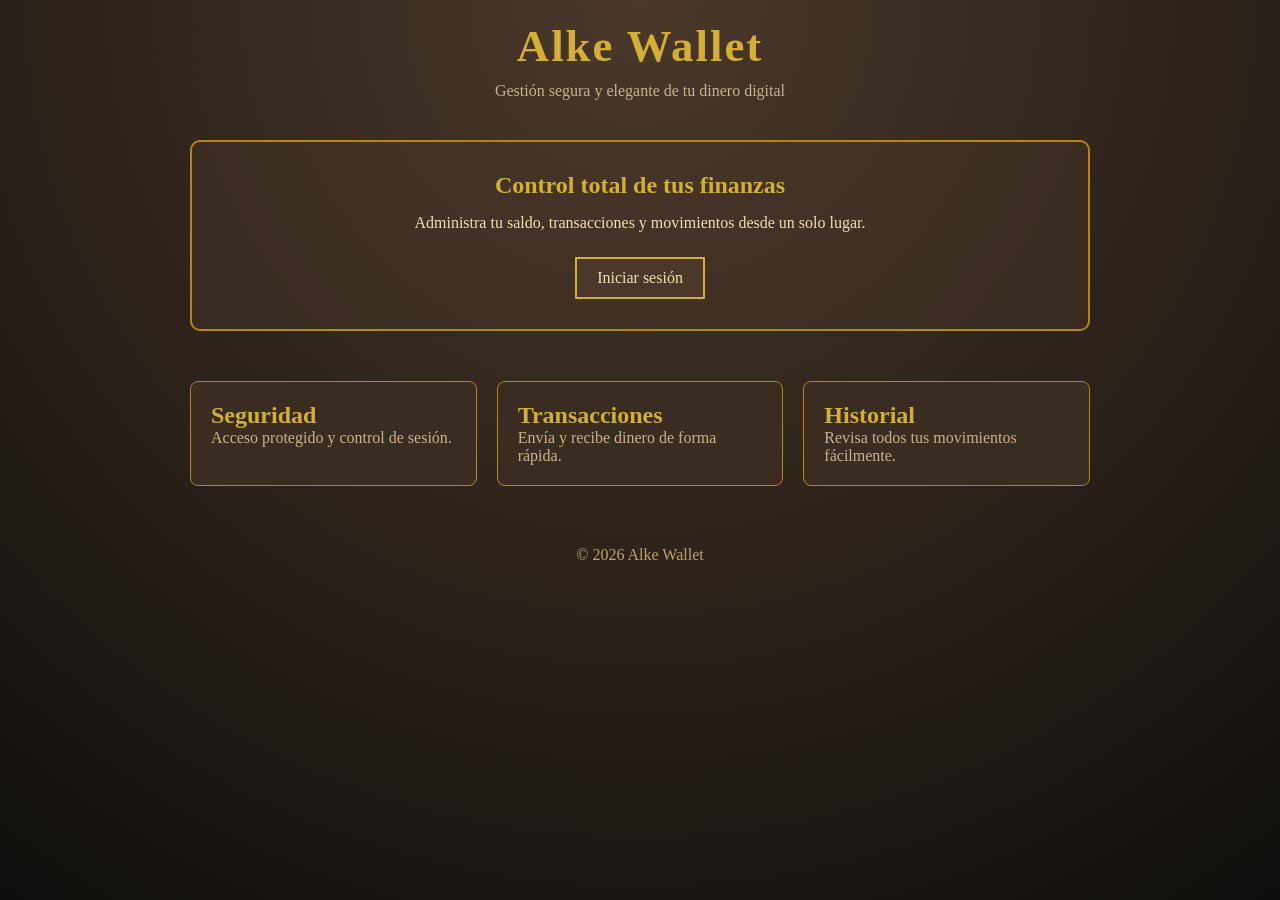
<file: index.html>
<!DOCTYPE html>
<html lang="es">
<head>
    <meta charset="UTF-8">
    <meta name="viewport" content="width=device-width, initial-scale=1.0">
    <title>Alke Wallet - Inicio</title>
    <link rel="stylesheet" href="./css/global.css">
    <link rel="stylesheet" href="./css/index.css">
</head>

<body>

    <header class="hero">
        <h1>Alke Wallet</h1>
        <p>Gestión segura y elegante de tu dinero digital</p>
    </header>

    <main class="container">

        <section class="card">
            <h2>Control total de tus finanzas</h2>
            <p>Administra tu saldo, transacciones y movimientos desde un solo lugar.</p>

            <div class="actions">
                <a href="./modules/login/login.html" class="btn btn-primary">Iniciar sesión</a>
            </div>
        </section>

        <section class="features">

            <div class="feature-box">
                <h2>Seguridad</h2>
                <p>Acceso protegido y control de sesión.</p>
            </div>

            <div class="feature-box">
                <h2>Transacciones</h2>
                <p>Envía y recibe dinero de forma rápida.</p>
            </div>

            <div class="feature-box">
                <h2>Historial</h2>
                <p>Revisa todos tus movimientos fácilmente.</p>
            </div>

        </section>

    </main>

    <footer class="footer">
        <p>© 2026 Alke Wallet</p>
    </footer>

</body>
</html>
</file>
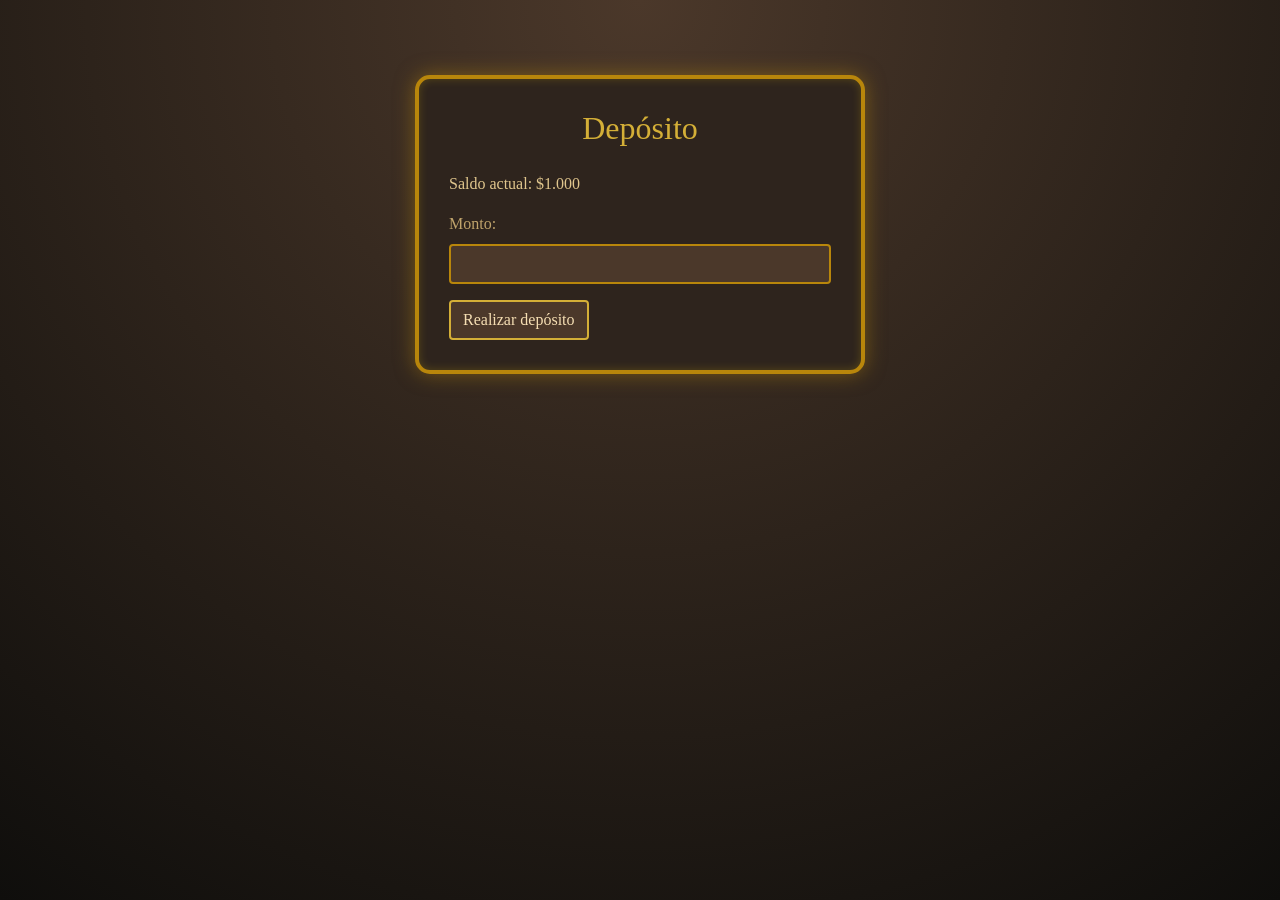
<file: modules/depositos/deposit.html>
<!DOCTYPE html>
<html lang="es">
    <head>
        <meta charset="UTF-8">
        <meta name="viewport" content="width=device-width, initial-scale=1.0">
        <title>Wallet - Deposito</title>
        <link rel="stylesheet" href="https://maxcdn.bootstrapcdn.com/bootstrap/4.0.0/css/bootstrap.min.css">
        <link rel="stylesheet" href="../../css/global.css">
        <link rel="stylesheet" href="deposit.css">
        <script src="deposit.js" defer></script>
        <script src="https://code.jquery.com/jquery-3.7.1.min.js"></script>

    </head>
    <body>
        <div class="container">
            <h2>Depósito</h2>
            <p>Saldo actual: $<span id="saldo">0</span></p>
            <div class="form-group">
                <label for="monto">Monto:</label>
                <input type="number" id="monto" class="form-control">
            </div>

            <button id="depositarBtn" class="btn btn-primary">
                Realizar depósito
            </button>
            <div id="mensaje" class="alert alert-success mt-2" style="display:none;">
                    Se han depositado ...
            </div>
        </div>
    </body>
</html>
</file>
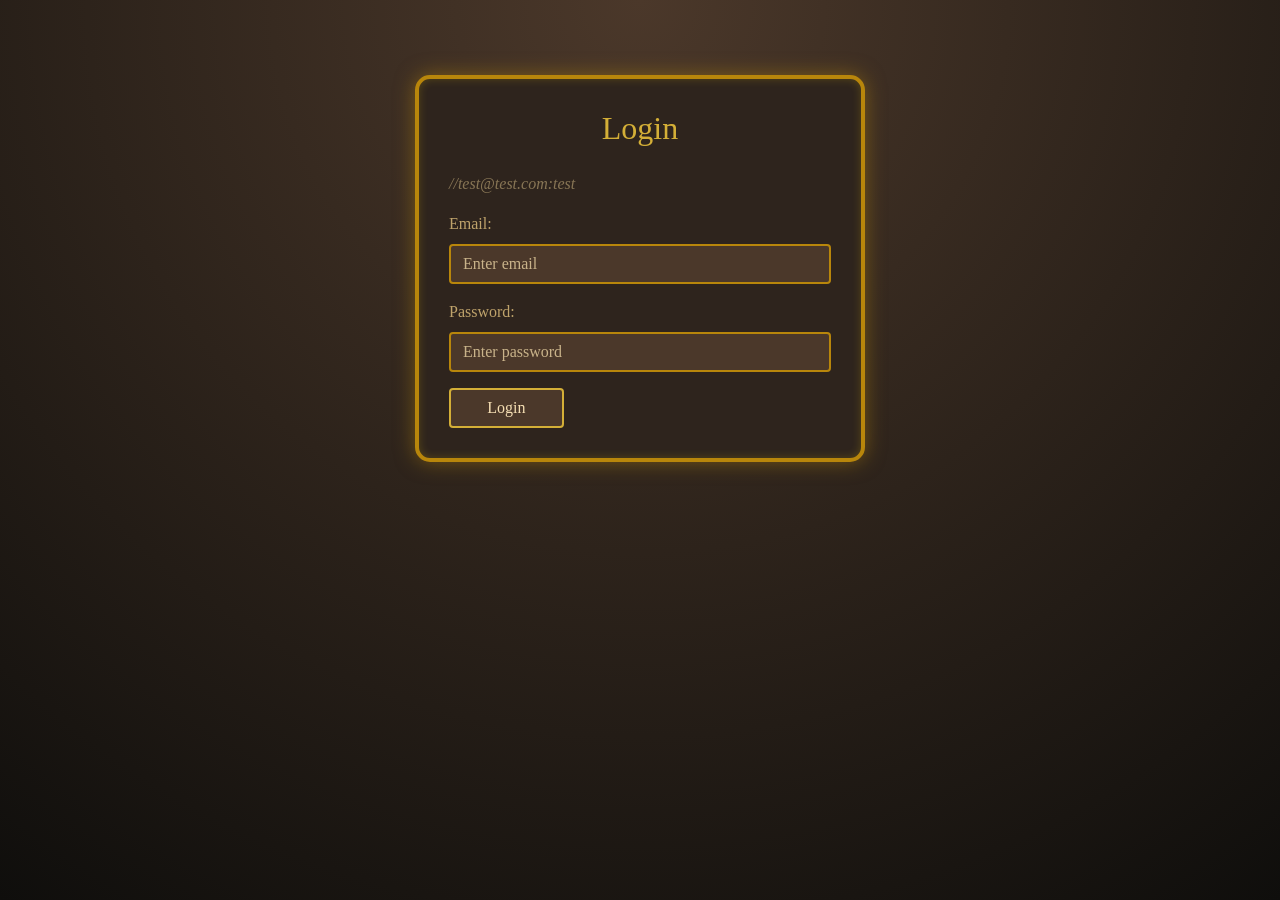
<file: modules/login/login.html>
<!DOCTYPE html>
<html>
    <head>
    <title>Wallet - Login</title>
    <link rel="stylesheet" href="https://maxcdn.bootstrapcdn.com/bootstrap/4.0.0/css/bootstrap.min.css">
    <link rel="stylesheet" href="login.css">
    <link rel="stylesheet" href="../../css/global.css">
    <script src="login.js" defer></script>
    <script src="https://code.jquery.com/jquery-3.7.1.min.js"></script>
    </head>
    <body>
    <div class="container">
        <h2>Login</h2>
        <form id="loginForm">
        <p style="opacity: 0.5; font-style: italic;">//test@test.com:test</p>
        <div class="form-group">
            <label for="email">Email:</label>
            <input type="email" class="form-control" id="email" placeholder="Enter email" required>
        </div>
        <div class="form-group">
            <label for="password">Password:</label>
            <input type="password" class="form-control" id="password" placeholder="Enter password" required>
        </div>
        <button type="submit" class="btn btn-primary">Login</button>
        </form>
        <div id="mensaje" class="alert alert-danger mt-2" style="display:none;">
            Credenciales incorrectas
        </div>
    </div>
    </body>
</html>
</file>
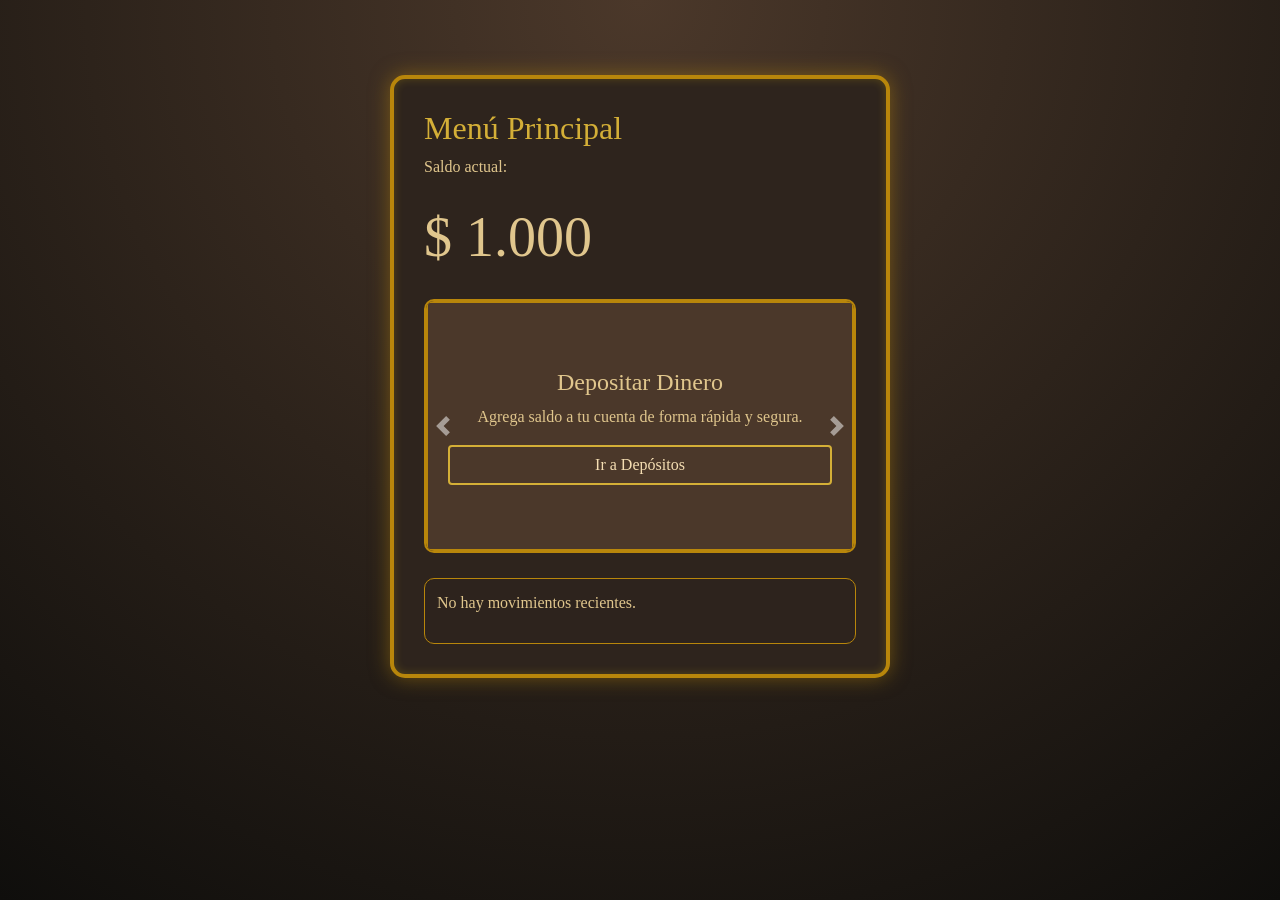
<file: modules/transacciones/menu.html>
<!DOCTYPE html>
<html lang="es">
<head>
    <meta charset="UTF-8">
    <meta name="viewport" content="width=device-width, initial-scale=1.0">
    <title>Wallet - Menú Principal</title>

    <link rel="stylesheet" href="https://maxcdn.bootstrapcdn.com/bootstrap/4.0.0/css/bootstrap.min.css">
    <link rel="stylesheet" href="../../css/global.css">
    <link rel="stylesheet" href="menu.css">

    <script src="https://code.jquery.com/jquery-3.7.1.min.js"></script>
    <script src="https://cdnjs.cloudflare.com/ajax/libs/popper.js/1.12.9/umd/popper.min.js"></script>
    <script src="https://maxcdn.bootstrapcdn.com/bootstrap/4.0.0/js/bootstrap.min.js"></script>
    <script src="menu.js" defer></script>
</head>

<body>

    <div class="container">

        <h2>Menú Principal</h2>

        <p>Saldo actual:</p>
        <span id="saldo">0</span>
        <div id="menuCarousel" class="carousel slide" data-ride="carousel">

            <div class="carousel-inner">

                <div class="carousel-item active">
                    <div class="card text-center">
                        <div class="card-body">
                            <h4>Depositar Dinero</h4>
                            <p>
                                Agrega saldo a tu cuenta de forma rápida y segura.
                            </p>
                            <button id="depositarBtn" class="btn btn-primary">
                                Ir a Depósitos
                            </button>
                        </div>
                    </div>
                </div>

                <div class="carousel-item">
                    <div class="card text-center">
                        <div class="card-body">
                            <h4>Enviar Dinero</h4>
                            <p>
                                Realiza transferencias a tus contactos registrados.
                            </p>
                            <button id="enviarBtn" class="btn btn-primary">
                                Ir a Transferencias
                            </button>
                        </div>
                    </div>
                </div>

                <div class="carousel-item">
                    <div class="card text-center">
                        <div class="card-body">
                            <h4>Últimos Movimientos</h4>
                            <p>
                                Consulta el historial reciente de tu cuenta.
                            </p>
                            <button id="movimientosBtn" class="btn btn-primary">
                                Ver Movimientos
                            </button>
                        </div>
                    </div>
                </div>

            </div>

            <a class="carousel-control-prev" href="#menuCarousel" role="button" data-slide="prev">
                <span class="carousel-control-prev-icon"></span>
            </a>

            <a class="carousel-control-next" href="#menuCarousel" role="button" data-slide="next">
                <span class="carousel-control-next-icon"></span>
            </a>

        </div>

        <div id="redirectionMsg"
             class="alert alert-success mt-3"
             style="display:none;">
        </div>
        <div id="ultimosMovimientos" class="mt-3"></div>
    </div>

</body>
</html>
</file>
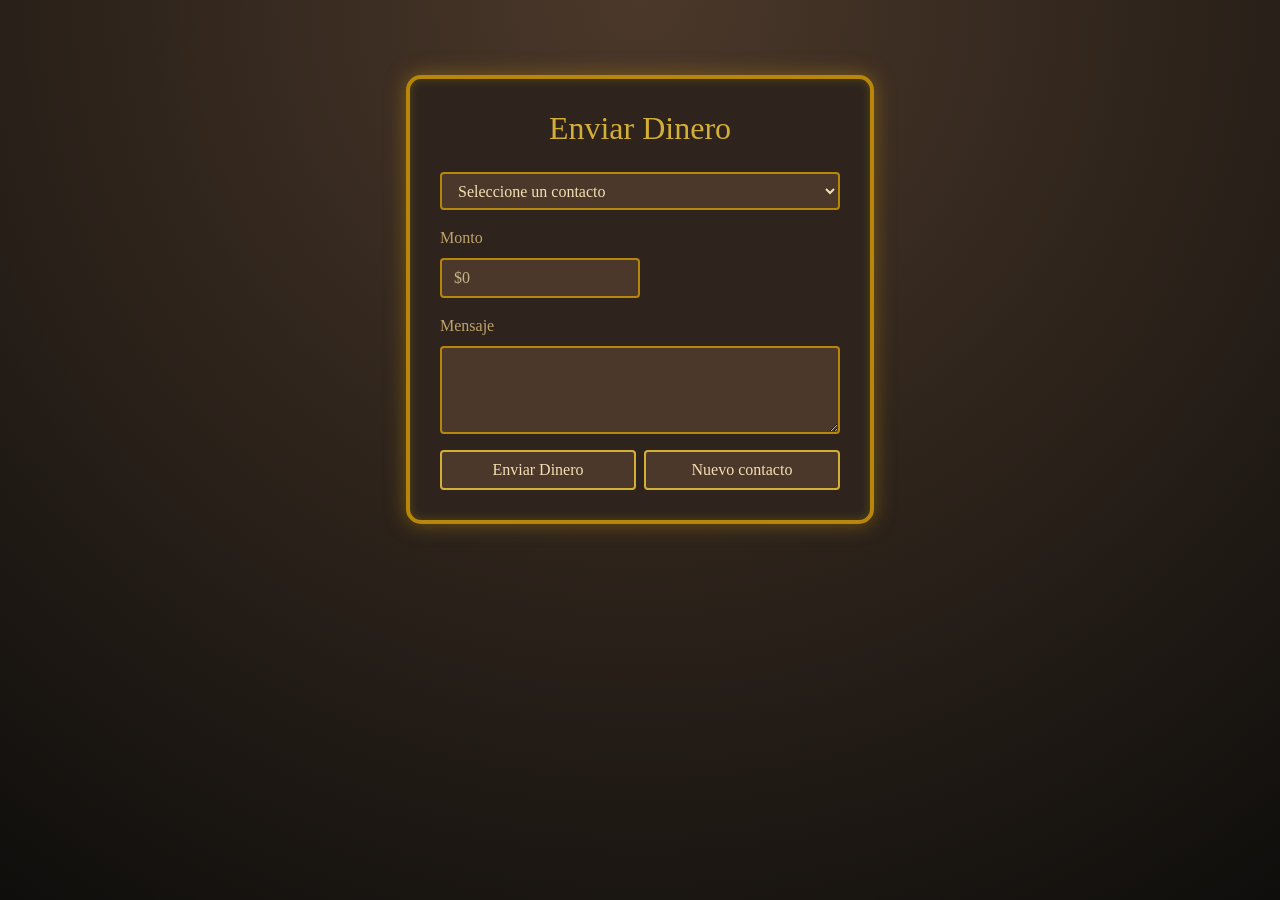
<file: modules/transacciones/sendmoney.html>
<!DOCTYPE html>
<html lang="es">
    <head>
        <meta charset="UTF-8">
        <meta name="viewport" content="width=device-width, initial-scale=1.0">
        <title>Enviar Dinero</title>
        <link rel="stylesheet" href="https://maxcdn.bootstrapcdn.com/bootstrap/4.0.0/css/bootstrap.min.css">
        <link rel="stylesheet" href="../../css/global.css">
        <link rel="stylesheet" href="sendmoney.css">
        <script src="https://code.jquery.com/jquery-3.7.1.min.js"></script>
        <script src="sendmoney.js" defer></script>
        </head>

    <body>
        <div class="container">
            <div class="panel">
                <div class="panel-izq">
                    <h2>Enviar Dinero</h2>
                    <div id="alerta" class="alert" style="display:none;"></div>
                    <form id="transferenciaForm">
                        <div class="form-group">
                            
                            <select id="contactos" class="form-control">
                                <option value="" selected disabled>Seleccione un contacto</option>
                            </select>
                        </div>
                        <div class="form-group">
                            <label>Monto</label>
                            <input id="monto" type="number" class="form-control" placeholder="$0" required>

                        </div>
                        <div class="form-group">
                            <label>Mensaje</label>
                            <textarea id="mensaje1" class="form-control" rows="3"></textarea>
                        </div>
                        <div class="d-flex">
                            <button type="submit" class="btn btn-primary mr-2">Enviar Dinero</button>
                            <button id="btnNuevoContacto" class="btn btn-primary" type="button">Nuevo contacto</button>
                        </div>
                    </form>
                </div>
                <div class="separador"></div>
                <div class="panel-der">
                    <div id="formContacto" style="display:none;">
                        <h2>Nuevo Contacto</h2>
                        <form id="contactoForm">
                            <input type="text" id="nombre" class="form-control mt-2 " placeholder="Nombre" required>
                            <input type="text" id="alias" class="form-control mt-2" placeholder="Alias" required>
                            <input type="text" id="banco" class="form-control mt-2" placeholder="Banco" required>
                            <input type="text" id="run" class="form-control mt-2" placeholder="Número de RUN" required>
                            <input type="text" id="numeroCuenta" class="form-control mt-2" placeholder="Número de cuenta" required>
                            <button type="submit" id="guardar_contacto" class="btn btn-primary">Guardar</button>
                            <div id="alerta1" class="alert mt-2" style="display:none"></div>
                        </form>
                    </div>
                </div>
            </div>
        </div>
    </body>
    </html>
</file>
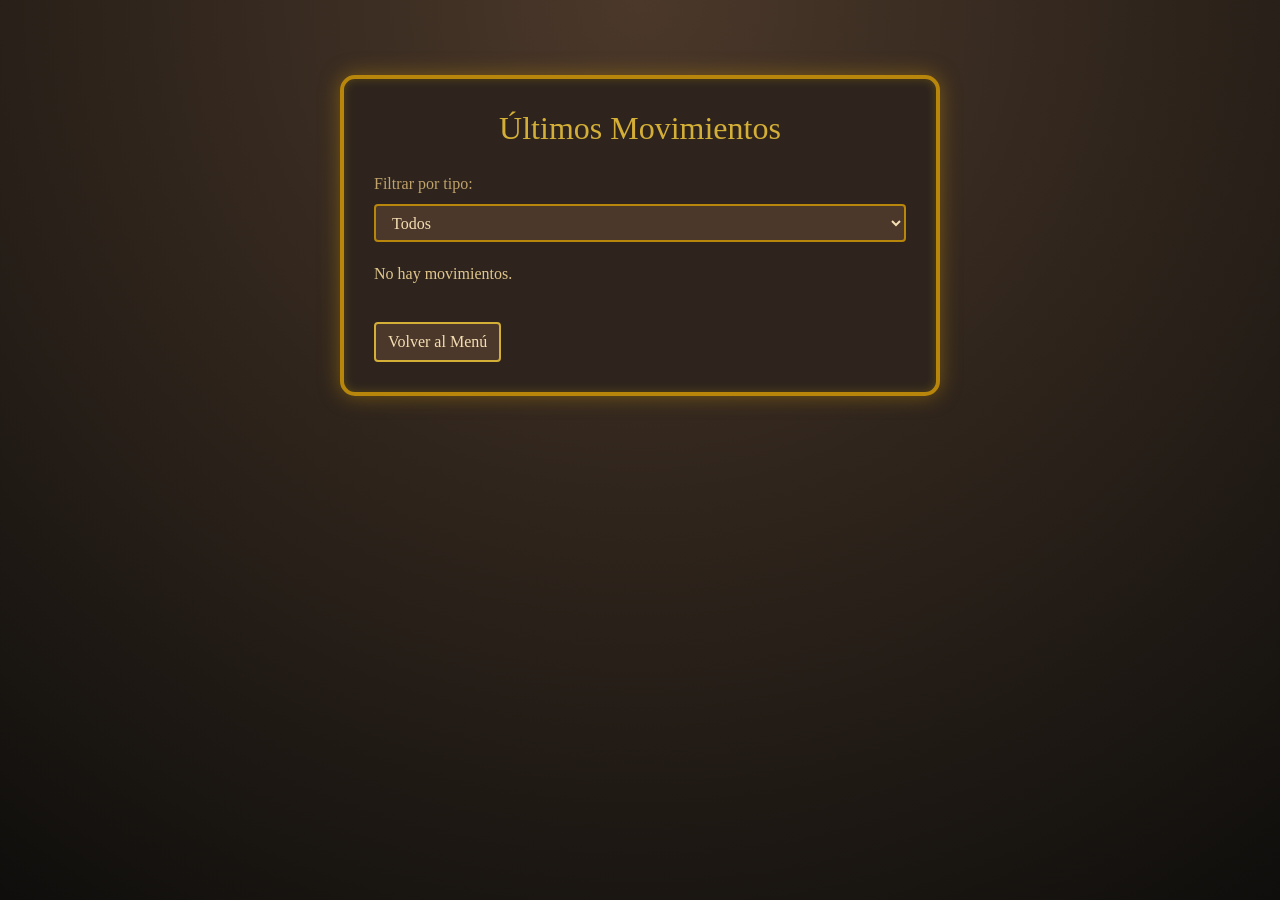
<file: modules/transacciones/transactions.html>
<!DOCTYPE html>
<html lang="es">
<head>
    <meta charset="UTF-8">
    <meta name="viewport" content="width=device-width, initial-scale=1.0">
    <title>Últimos Movimientos</title>

    <link rel="stylesheet" href="https://maxcdn.bootstrapcdn.com/bootstrap/4.0.0/css/bootstrap.min.css">
    <link rel="stylesheet" href="transactions.css">
    <script src="https://code.jquery.com/jquery-3.7.1.min.js"></script>
    <script src="transactions.js" defer></script>

</head>

<body>

<div class="container">

    <h2>Últimos Movimientos</h2>

    <div class="form-group">
        <label for="filtroTipo">Filtrar por tipo:</label>
        <select id="filtroTipo" class="form-control">
            <option value="todos">Todos</option>
            <option value="compra">Compra</option>
            <option value="deposito">Depósito</option>
            <option value="transferencia_recibida">
                Transferencia recibida
            </option>
        </select>
    </div>

    <div id="listaMovimientos"></div>

    <a href="menu.html" class="btn btn-primary mt-3">
        Volver al Menú
    </a>

</div>

</body>
</html>
</file>
<file: css/global.css>
* {
    margin: 0;
    padding: 0;
    box-sizing: border-box;
}

body {
    min-height: 100vh;
    font-family: Georgia, serif;
    padding: 20px;
    background: radial-gradient(circle at top, #4b382a, #0f0e0c);
}

h2 {
    color: #d4af37;
}

label {
    color: #bfa36b;
}

.form-control {
    background: #4b382a;
    border: 2px solid #b8860b;
    color: #f5deb3;
}

.form-control:focus {
    background: #4b382a;
    color: #f5deb3;
    border-color: #d4af37;
    box-shadow: 0 0 8px rgba(212, 175, 55, .5);
}

.form-control::placeholder {
    color: #c9b38a;
}

.btn-primary {
    background: #4b382a;
    border: 2px solid #d4af37;
    color: #f5deb3;
    transition: .3s;
}

.btn-primary:hover {
    background: #6b4f3d;
    border-color: #d4af37;
}

.alert-danger {
    text-align: center;
    background-color: #5a2d2d;
    border: 2px solid #b86b6b;
    color: #f0c7c7;
}

.alert-success {
    text-align: center;
    background-color: #33523b;
    border: 2px solid #d4af37;
    color: #d8f0dc;
}
</file>
<file: css/index.css>
.container {
    max-width: 900px;
    margin: 0 auto;
}

.hero {
    text-align: center;
    margin-bottom: 40px;
}

.hero h1 {
    font-size: 2.8rem;
    letter-spacing: 2px;
    color: #d4af37;
}

.hero p {
    color: #c9b38a;
    margin-top: 10px;
}

.card {
    text-align: center;
    padding: 30px;
    border: 2px solid #b8860b;
    border-radius: 10px;
    background: rgba(75, 56, 42, 0.4);
    margin-bottom: 50px;
}

.card h2 {
    margin-bottom: 10px;
}

.card p {
    color: #f5deb3;
    margin-top: 15px;
}


.actions {
    margin-top: 25px;
}

.actions a {
    text-decoration: none;
    padding: 10px 20px;
    display: inline-block;
}

.features {
    display: flex;
    gap: 20px;
    flex-wrap: wrap;
    justify-content: center;
}

.feature-box {
    flex: 1;
    min-width: 250px;
    padding: 20px;
    border: 1px solid #b8860b;
    border-radius: 8px;
    background: #3b2c22;
}

.feature-box h2 {
    color: #d4af37;
}

.feature-box p {
    color: #c9b38a;
}

.footer {
    text-align: center;
    margin-top: 60px;
    color: #bfa36b;
}
</file>
<file: modules/depositos/deposit.css>
body {
    display: flex;
    justify-content: center;
    align-items: flex-start;
}

.container {
    max-width: 450px;
    background: #2e241d;
    border: 4px solid #b8860b;
    border-radius: 15px;
    padding: 30px;
    margin-top: 55px;
    color: #e0c68d;
    box-shadow:
        0 0 20px rgba(184, 134, 11, .5),
        inset 0 0 10px rgba(255, 215, 0, .2);
}

h2 {
    text-align: center;
    margin-bottom: 25px;
}
</file>
<file: modules/login/login.css>
body {
    display: flex;
    justify-content: center;
    align-items: flex-start;
}

.container {
    max-width: 450px;
    background: #2e241d;
    border: 4px solid #b8860b;
    border-radius: 15px;
    padding: 30px;
    margin-top: 55px;
    color: #e0c68d;
    box-shadow:
        0 0 20px rgba(184, 134, 11, .5),
        inset 0 0 10px rgba(255, 215, 0, .2);
}

h2 {
    text-align: center;
    margin-bottom: 25px;
}

.btn-primary {
    width: 30%;
}

@media (max-width: 500px) {
    .container {
        padding: 20px;
    }
}
</file>
<file: modules/transacciones/menu.css>
body {
    display: flex;
    justify-content: center;
    align-items: flex-start;
}

.container {
    background: #2e241d;
    border: 4px solid #b8860b;
    border-radius: 15px;
    padding: 30px;
    margin-top: 55px;
    color: #e0c68d;
    width: 500px;
    box-shadow:
        0 0 20px rgba(184, 134, 11, .5),
        inset 0 0 10px rgba(255, 215, 0, .2);
}

.carousel {
    border: 2px solid #b8860b;
    border-radius: 10px;
    overflow: hidden;
    margin-bottom: 25px;
}

.card {
    background: #4b382a;
    border: 2px solid #b8860b;
    color: #e0c68d;
    min-height: 250px;
}

.card-body {
    display: flex;
    flex-direction: column;
    justify-content: center;
}

.carousel-control-prev,
.carousel-control-next {
    width: 8%;
}

.carousel {
    margin-top: 20px;
}

#saldo {
    font-size: clamp(32px, 8vw, 56px);
     font-family: "JetBrains Mono";
}

#ultimosMovimientos {
    margin-top: 20px;
    padding: 12px;
    border: 1px solid #b8860b;
    border-radius: 10px;
    background: rgba(46, 36, 29, 0.6);
}

.movimiento {
    padding: 10px;
    border-left: 4px solid #b8860b;
    margin-bottom: 10px;
    background: rgba(75, 56, 42, 0.4);
    border-radius: 6px;
}

.movimiento.positivo {
    border-left-color: #4caf50;
}

.movimiento.negativo {
    border-left-color: #c0392b;
}

.movimiento strong {
    display: block;
    margin-bottom: 4px;
}
</file>
<file: modules/transacciones/sendmoney.css>
body {
    display: flex;
    justify-content: center;
    align-items: flex-start;
}

.container {
    background: #2e241d;
    border: 4px solid #b8860b;
    border-radius: 15px;
    padding: 30px;
    margin-top: 55px;
    color: #e0c68d;
    width: fit-content;
    box-shadow:
        0 0 20px rgba(184, 134, 11, .5),
        inset 0 0 10px rgba(255, 215, 0, .2);
}

.panel {
    display: flex;
    flex-wrap: wrap;
    align-items: stretch;
    gap: 25px;
    max-width: 7000PX;
}

.panel-izq {
    flex: 0 0 auto;
    min-width: 400px;
}


.panel-der {
    display: none;
    min-width: 400px;
}

#nombre{
    margin-top: 20px !important;
}

#guardar_contacto {
    margin-top: 48px;
}

h2 {
    text-align: center;
    margin-bottom: 25px;
}

.btn-primary {
    width: 50%;
}

#monto {
    width: 50%;
}

.separador {
    display: none;
    width: 2px;
    background-color: #b8860b;
    align-self: stretch;
}
</file>
<file: modules/transacciones/transactions.css>
body {
    min-height: 100vh;
    font-family: Georgia, serif;
    padding: 20px;
    background: radial-gradient(circle at top, #4b382a, #0f0e0c);
}

.container {
    background: #2e241d;
    border: 4px solid #b8860b;
    border-radius: 15px;
    padding: 30px;
    margin-top: 55px;
    color: #e0c68d;
    max-width: 600px;
    box-shadow:
        0 0 20px rgba(184, 134, 11, .5),
        inset 0 0 10px rgba(255, 215, 0, .2);
}

h2 {
    color: #d4af37;
    text-align: center;
    margin-bottom: 25px;
}

label {
    color: #bfa36b;
}

.form-control {
    background: #4b382a;
    border: 2px solid #b8860b;
    color: #f5deb3;
}

.form-control:focus {
    background: #4b382a;
    color: #f5deb3;
    border-color: #d4af37;
    box-shadow: 0 0 8px rgba(212, 175, 55, .5);
}

.form-control option {
    background: #2e241d;
    color: #f5deb3;
}

#listaMovimientos {
    margin-top: 20px;
}

.movimiento {
    background: #4b382a;
    border: 2px solid #b8860b;
    border-radius: 10px;
    padding: 15px;
    margin-bottom: 10px;
    color: #e0c68d;
    box-shadow: 0 0 10px rgba(0, 0, 0, .3);
}

.movimiento strong {
    color: #d4af37;
}

.btn-primary {
    background: #4b382a;
    border: 2px solid #d4af37;
    color: #f5deb3;
    transition: .3s;
}

.btn-primary:hover {
    background: #6b4f3d;
    border-color: #d4af37;
}

.mt-3 {
    margin-top: 20px !important;
}

.movimiento {
    border-radius: 10px;
    padding: 15px;
    margin-bottom: 10px;
    border: 2px solid #b8860b;
    background: #4b382a;
}

.movimiento.positivo {
    border-left-color: #4caf50;
}

.movimiento.negativo {
    border-left-color: #c0392b;
}

.mov-row {
    display: flex;
    justify-content: space-between;
    gap: 20px;
}

.mov-row .run {
    opacity: 0.8;
    font-size: 0.9em;
}
</file>
